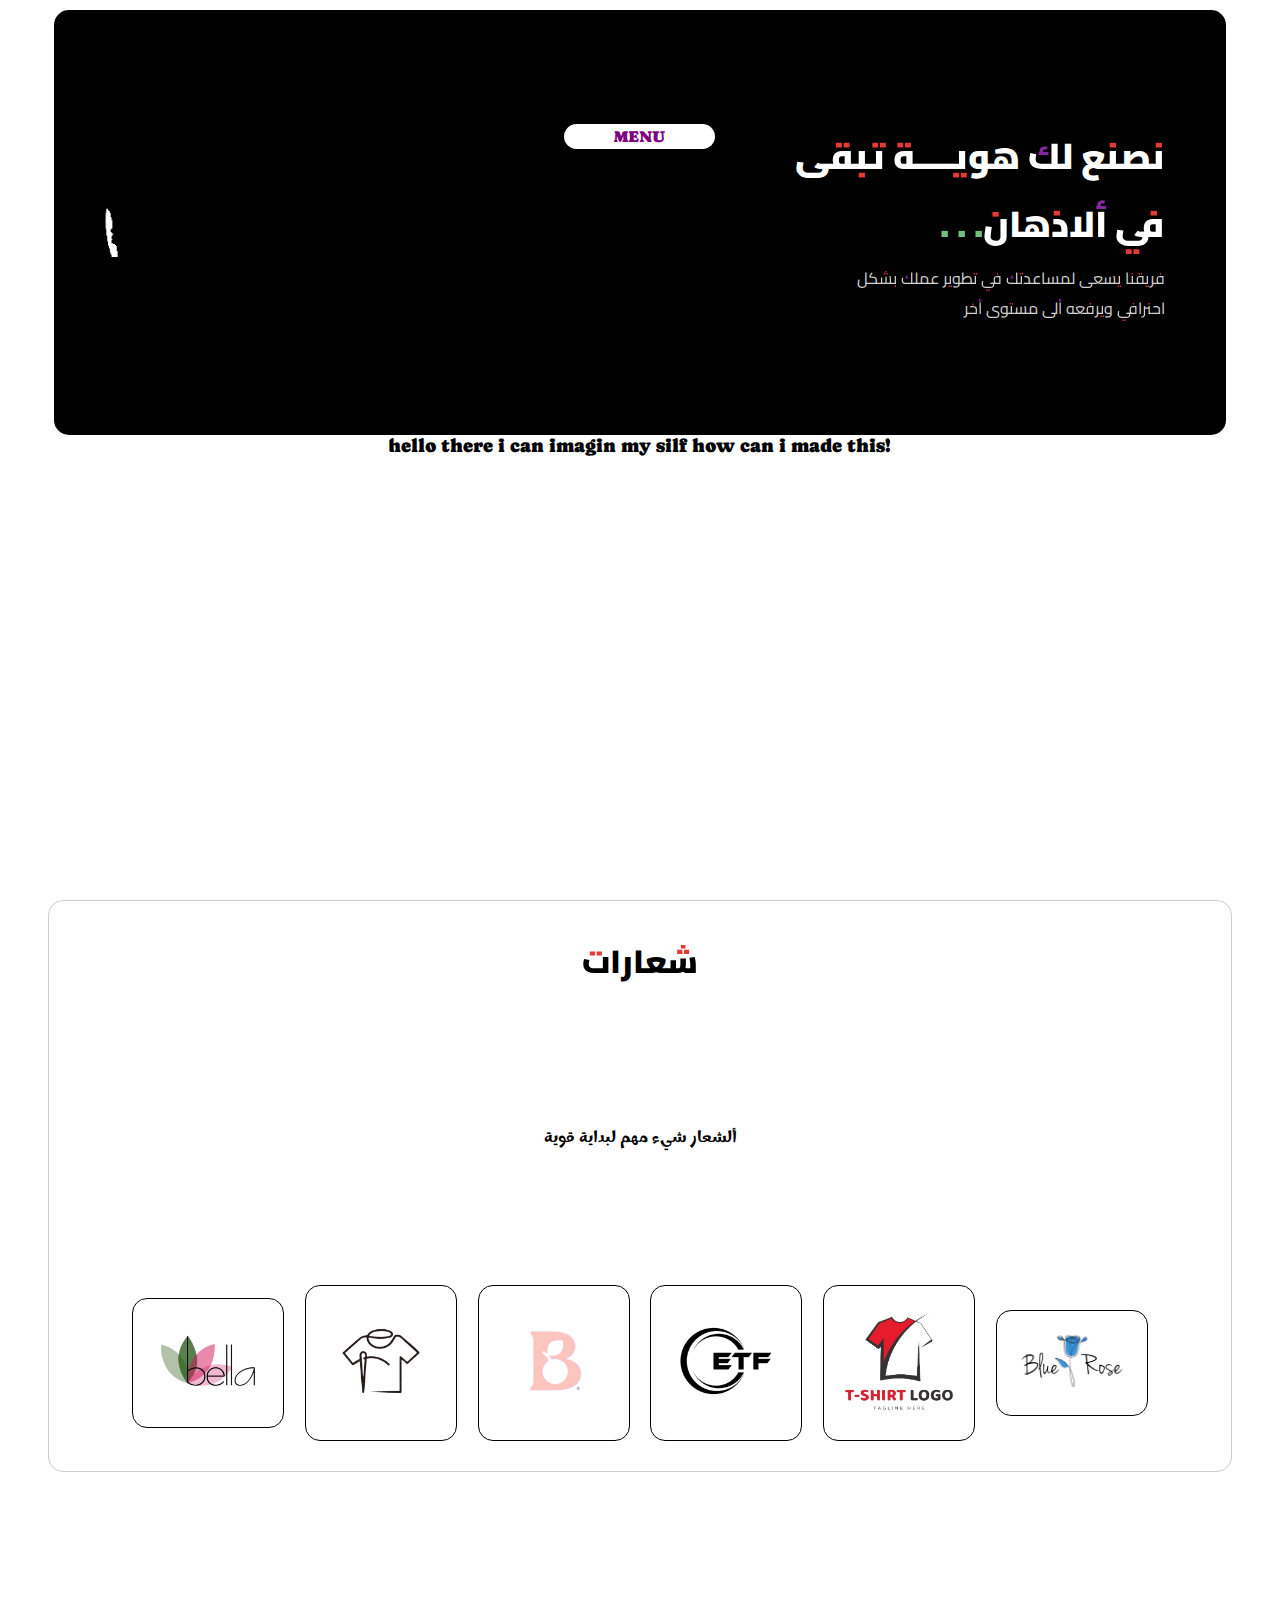
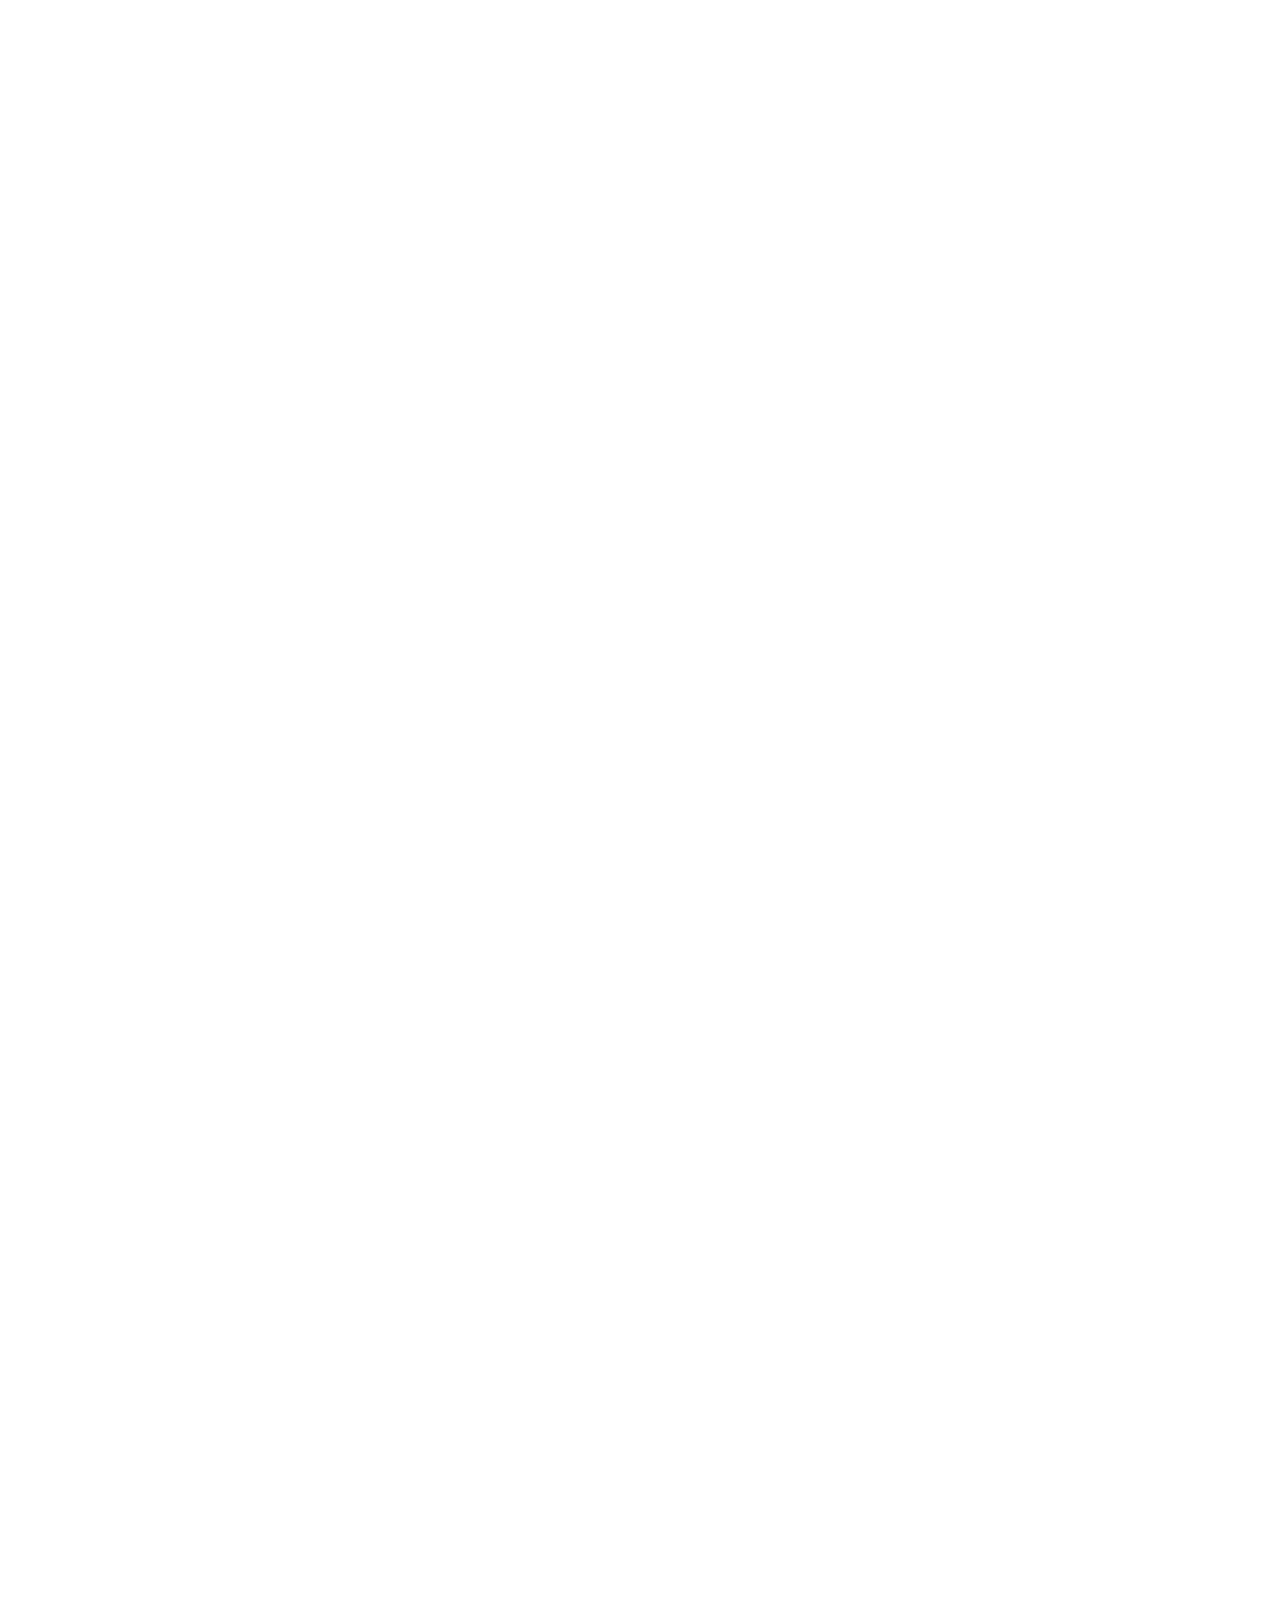
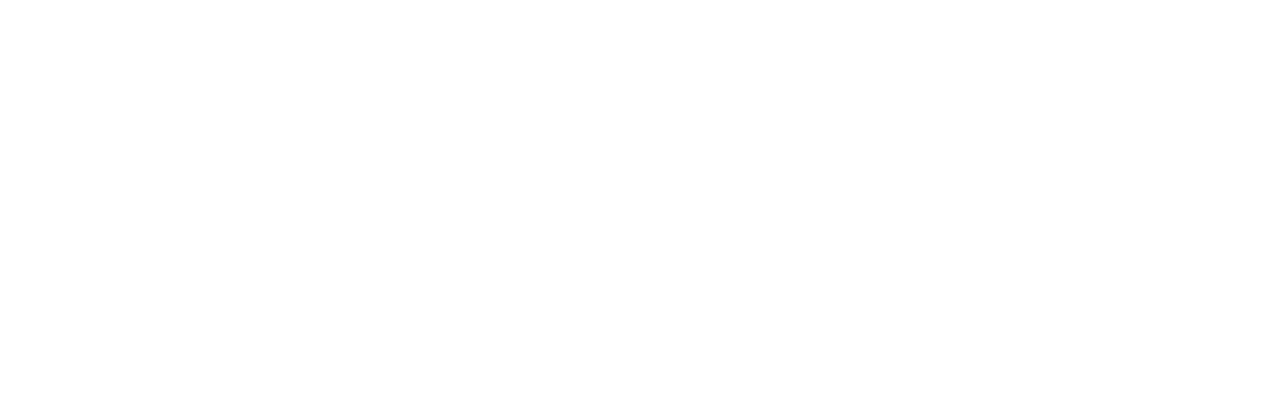
<file: teamloopwebsite/index.html>
<!DOCTYPE html>
<html lang="ar">
<head>
    
    <link rel="stylesheet" href="index.css">
    <meta charset="UTF-8">
    <meta name="viewport" content="width=device-width, initial-scale=1.0">
    <title>TeamLoop</title>
</head>
<body>
    <div class="contalldiv">
        <div class="head">
            <div class="logoimg">
                <img id="myGif" src="img/--unscreen.gif" alt="teamlooplogo">
            </div>
            <div class="menu">
                <div id="menu" style="position: relative;">
                    <button class="menu-button" id="menuBtn">MENU</button>
                    <div class="menu-options" id="menuOptions">
                        <a href="#middil">شعارات</a>
                        <a href="#">كرافك دزاين</a>
                        <a href="#">مواقع ألكترونية</a>
                        <a href="#">تواصل معنا</a>
                    </div>
                </div>
            </div>
            <div class="text">
                <h1>نصنع لك هويــــة تبقى<br> في ألاذهان. . . </h1>
                <div class="par">
                    <p>فريقنا يسعى لمساعدتك في تطوير عملك بشكل احنرافي ويرفعه ألى مستوى أخر</p>
                </div>
            </div>
            
        </div>
        <div class="welcom">
            <img src="img/Welcome Customizable Cartoon Illustrations _ Bro Style.jpeg" alt="">
            <h3>مرحبا بك في موقعنا ألالكتروني</h3>
        </div>
        <div class="writingeffict">
            <h3 class="typewriter">hello there i can imagin my silf how can i made this!</h3>
        </div>
    </div>
    <div id="middil">
        <div class="text">
            <h3>شعارات</h3>
        </div>
        <div class="par">
            <p>ألشعار شيء مهم لبداية قوية</p>
        </div>
        <div class="logos">
            <div class="logo"><img src="img/logos/Your_Design_Playground__Experiment___Create_a_Logo_You_Truly_Love_-removebg-preview.png" alt=""></div>
            <div class="logo"><img src="img/logos/T-shirt_thread_Logo-removebg-preview.png" alt=""></div>
            <div class="logo"><img src="img/logos/Branding__Logos___Design_Inspo_on_Instagram_-removebg-preview.png" alt=""></div>
            <div class="logo"><img src="img/logos/ETF_Logo_Design__Inspiration_for_a_Unique_Identity__Modern_Elegance_and_Creative_Design-removebg-preview.png" alt=""></div>
            <div class="logo"><img src="img/logos/Tshirt_logo_clothing_logo_apparel_store_icon_fashion_logo_tshirt_icon_design_template___Premium-removebg-preview.png" alt=""></div>
            <div class="logo"><img src="img/logos/A_great_brand_starts_with_a_great_logo____We_-removebg-preview.png" alt=""></div>
        </div>
    </div>
        

    </div>
    <script src="index.js"></script>
</body>
</html>
</file>
<file: teamloopwebsite/index.css>
@import url('https://fonts.googleapis.com/css2?family=Caprasimo&display=swap');
@import url('https://fonts.googleapis.com/css2?family=Cairo+Play:wght@200..1000&display=swap');
@import url('https://fonts.googleapis.com/css2?family=Marhey:wght@300..700&display=swap');
*{
    font-family: "Caprasimo", serif;
    font-weight: 400;
    font-style: normal;
    padding: 0;
    margin: 0;
    border-radius: 15px;
    background: white;
    user-select: none;

}
body{
    display: flex;
    justify-content: flex-start;
    align-items: center;
    height: 400vh;
    background: white;
    flex-direction: column;
}
.contalldiv{
    width: 100%;
    height: 100vh;
    overflow: hidden;
    display: flex;
    justify-content: flex-start;
    align-items: center;
    flex-direction: column;
}
.head{
    width: 90%;
    height: 45%;
    overflow: hidden;
    display: flex;
    justify-content: space-around;
    align-items: center;
    background: none;
    padding: 10px;
    margin-top: 10px;
    background: black;
}
.logoimg{
    background: none;
    width: 45%;
    height: 100%;
    overflow: hidden;
    display: flex;
    align-items: center;
    justify-content: flex-start;
}

#myGif{
    background: none;
    max-width: 60%;
    height: auto;
    object-fit: cover;
    
}

.text{
    
    max-width: 45%;
    height: 100%;
    display: flex;
    align-items: center;
    justify-content: center;
    flex-direction:column;
    background: none;
    gap: 5px;
    background: none;
}
.text>h1{
    font-family: "Cairo Play", sans-serif;
    font-weight: 900;
    direction: rtl;
    color:white;
    font-size: clamp(36px,2vw,18px);
    padding:0px 15px;
    width: 80%;
    gap: 5px;
    background: none;
    display: flex;
    align-items: center;
    justify-content: flex-start;
    flex-direction:row;
    background: none;
}
.text>.par{
    width: 90%;
    display: flex;
    justify-content: flex-end;
    align-items: center;
    background: none;
}
.text>.par>p{
    font-family: "Cairo Play", sans-serif;
    font-weight: 400;
    direction: rtl;
    display: flex;
    justify-content:center;
    align-items: center;
    color:rgb(211, 211, 211);
    font-size: 16px;
    padding: 0px 25px;
    width: 75%;
    background:none;

}
.menu{
    margin-bottom: 15%;
    width: 10%;
    background: none;
    display: flex;
    justify-content:center;
    align-items: center;
    overflow: visible;
}
#menu{
    height: 100%;
    width: 90%;
    background: rgb(160, 154, 154);
    display: flex;
    justify-content:center;
    align-items: center;
    overflow: visible;
}
.menu-button {
    padding:3px 50px;
    background:white; 
    color: purple;
    border: none;
    font-size: 16px;
    cursor: pointer;
    position: relative;
    transition:all 0.5s;
    display: flex;
    justify-content: center;
    align-items: center;
}
.menu-button:hover{
    color: rgb(160, 65, 249);
    background:rgb(0, 0, 0);
}

  /* قائمة الخيارات */
  .menu-options {
    position: absolute;
    top: 100%; /* أسفل الزر */
    left: 50%;
    transform: translateX(-50%);
    margin-top: 10px;
    background: none; /* أزرق */
    border-radius: 10px;
    overflow: hidden;
    max-height: 0;
    transition: max-height 0.3s ease;
    display: flex;
    flex-direction: column;
    min-width: 150px;
    gap: 10px;
  }

  .menu-options a {
    padding: 10px;
    color: rgb(0, 0, 0); /* أخضر فاتح */
    text-decoration: none;
    text-align: center;
    font-weight: bold;
    
    transition: background 0.2s;
  }

  .menu-options a:hover {
    background: orange;
    
  }

  /* عندما تظهر القائمة */
  .menu-options.show {
    max-height: 500px; 
    background: none;/* يكفي لكل العناصر */
  }

.welcom{
    opacity: 0;
    width: 75%;
    height: 45%;
    margin: 300px;
    display: flex;
    justify-content: center;
    align-items: center;
    position: absolute;
    animation: welcom 4s  ;
    animation-delay: 2s;
    overflow: hidden;
}
@keyframes welcom {
    0%{
        opacity: 1;
    }100%{
        scale: 0.91;
        opacity: 0;
    }
}
.welcom>h3{
    width: fit-content;
    height: 50%;
    color: #000000;
    font-family: "Marhey", sans-serif;
    font-optical-sizing: auto;
    font-weight: 500;
    font-style: normal;
    display: flex;
    justify-content: flex-end;
    align-items: center;
    background: none;
}
.welcom>img{
    width: 25%;
    height: auto;
}
.typewriter {
    opacity: 1;
    overflow: hidden;              /* يخفي النص الزائد */
    border-right: .15em solid #fff; /* مؤشر الكتابة */
    white-space: nowrap;           /* يمنع النص من النزول للسطر التالي */
    animation:
    typing 1.5s steps(20, end),    /* كتابة النص */
    blink .7s step-end 5s; 
    animation-delay: 5s;/* وميض المؤشر */
}

@keyframes typing {
    from { width: 0 }
    to { width: 100% }
    0%{
        opacity: 0;
    }
    100%{
        opacity: 100;
    }
}

@keyframes blink {
  from, to { border-color: transparent }
  50% { border-color: white; }
}




#middil{
    padding: 15px;
    width: 90%;
    height: 60vh;
    background:none;
    border: 1px solid rgb(0, 0, 0,0.2);
    display: flex;
    justify-content: space-between;
    align-items: center;
    flex-direction: column;
}
#middil>.text{
    width: 100%;
    height: 10vh;
    display: flex;
    justify-content: center;
    align-items: center;
    flex-direction: column;
}
#middil>.text>h3{
    width: 100%;
    text-align: center;
    font-size: 2rem;
    font-family: "Cairo Play", sans-serif;
    font-weight: 900;
    background: none;
}
#middil>.text>.par{
    background: red;
    width: 100%;
    height: 10vh;
}
.par>p{
    font-size:16px ;
    font-family: "Marhey", sans-serif;
    font-optical-sizing: auto;
    font-weight: 500;
}
#middil>.logos{
    width: 90%;
    display: flex;
    justify-content: space-around;
    align-items: center;
}

.logos{
    width: 90%; 
    display: flex;
    justify-content: space-around;
    align-items: flex-end;
    background: none;
    padding: 15px;
}
.logos>.logo{
    background: none;
    border: 1px solid black;
}
.logos>.logo>img{
    width: 150px;
    background: none;
    transition: all 0.3s;
}
.logos>.logo>img:hover{
    scale:1.3;
    cursor: pointer;
}
</file>
